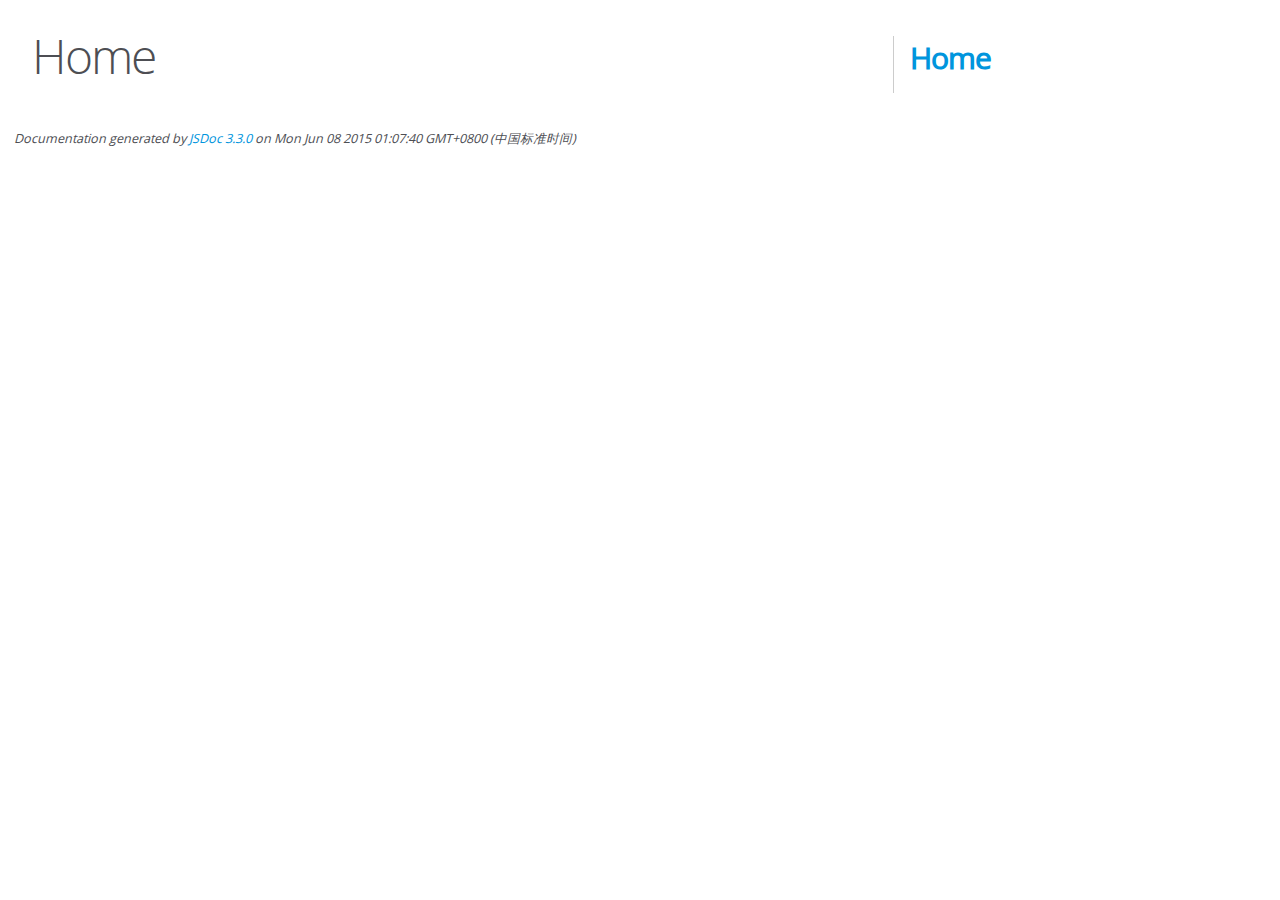
<file: src/main/resources/static/editormd/docs/index.html>
<!DOCTYPE html>
<html lang="en">
<head>
    <meta charset="utf-8">
    <title>JSDoc: Home</title>

    <script src="scripts/prettify/prettify.js"></script>
    <script src="scripts/prettify/lang-css.js"></script>
    <!--[if lt IE 9]>
    <script src="//html5shiv.googlecode.com/svn/trunk/html5.js"></script>
    <![endif]-->
    <link type="text/css" rel="stylesheet" href="styles/prettify-tomorrow.css">
    <link type="text/css" rel="stylesheet" href="styles/jsdoc-default.css">
</head>

<body>

<div id="main">

    <h1 class="page-title">Home</h1>


    <h3></h3>


</div>

<nav>
    <h2><a href="index.html">Home</a></h2>
</nav>

<br class="clear">

<footer>
    Documentation generated by <a href="https://github.com/jsdoc3/jsdoc">JSDoc 3.3.0</a> on Mon Jun 08 2015 01:07:40
    GMT+0800 (中国标准时间)
</footer>

<script> prettyPrint(); </script>
<script src="scripts/linenumber.js"></script>
</body>
</html>
</file>
<file: src/main/resources/static/editormd/docs/styles/prettify-tomorrow.css>
/* Tomorrow Theme */
/* Original theme - https://github.com/chriskempson/tomorrow-theme */
/* Pretty printing styles. Used with prettify.js. */
/* SPAN elements with the classes below are added by prettyprint. */
/* plain text */
.pln {
    color: #4d4d4c;
}

@media screen {
    /* string content */
    .str {
        color: #718c00;
    }

    /* a keyword */
    .kwd {
        color: #8959a8;
    }

    /* a comment */
    .com {
        color: #8e908c;
    }

    /* a type name */
    .typ {
        color: #4271ae;
    }

    /* a literal value */
    .lit {
        color: #f5871f;
    }

    /* punctuation */
    .pun {
        color: #4d4d4c;
    }

    /* lisp open bracket */
    .opn {
        color: #4d4d4c;
    }

    /* lisp close bracket */
    .clo {
        color: #4d4d4c;
    }

    /* a markup tag name */
    .tag {
        color: #c82829;
    }

    /* a markup attribute name */
    .atn {
        color: #f5871f;
    }

    /* a markup attribute value */
    .atv {
        color: #3e999f;
    }

    /* a declaration */
    .dec {
        color: #f5871f;
    }

    /* a variable name */
    .var {
        color: #c82829;
    }

    /* a function name */
    .fun {
        color: #4271ae;
    }
}

/* Use higher contrast and text-weight for printable form. */
@media print, projection {
    .str {
        color: #060;
    }

    .kwd {
        color: #006;
        font-weight: bold;
    }

    .com {
        color: #600;
        font-style: italic;
    }

    .typ {
        color: #404;
        font-weight: bold;
    }

    .lit {
        color: #044;
    }

    .pun, .opn, .clo {
        color: #440;
    }

    .tag {
        color: #006;
        font-weight: bold;
    }

    .atn {
        color: #404;
    }

    .atv {
        color: #060;
    }
}

/* Style */
/*
pre.prettyprint {
  background: white;
  font-family: Consolas, Monaco, 'Andale Mono', monospace;
  font-size: 12px;
  line-height: 1.5;
  border: 1px solid #ccc;
  padding: 10px; }
*/

/* Specify class=linenums on a pre to get line numbering */
ol.linenums {
    margin-top: 0;
    margin-bottom: 0;
}

/* IE indents via margin-left */
li.L0,
li.L1,
li.L2,
li.L3,
li.L4,
li.L5,
li.L6,
li.L7,
li.L8,
li.L9 {
    /* */
}

/* Alternate shading for lines */
li.L1,
li.L3,
li.L5,
li.L7,
li.L9 {
    /* */
}
</file>
<file: src/main/resources/static/editormd/docs/styles/jsdoc-default.css>
@font-face {
    font-family: 'Open Sans';
    font-weight: normal;
    font-style: normal;
    src: url('../fonts/OpenSans-Regular-webfont.eot');
    src: local('Open Sans'),
    local('OpenSans'),
    url('../fonts/OpenSans-Regular-webfont.eot?#iefix') format('embedded-opentype'),
    url('../fonts/OpenSans-Regular-webfont.woff') format('woff'),
    url('../fonts/OpenSans-Regular-webfont.svg#open_sansregular') format('svg');
}

@font-face {
    font-family: 'Open Sans Light';
    font-weight: normal;
    font-style: normal;
    src: url('../fonts/OpenSans-Light-webfont.eot');
    src: local('Open Sans Light'),
    local('OpenSans Light'),
    url('../fonts/OpenSans-Light-webfont.eot?#iefix') format('embedded-opentype'),
    url('../fonts/OpenSans-Light-webfont.woff') format('woff'),
    url('../fonts/OpenSans-Light-webfont.svg#open_sanslight') format('svg');
}

html {
    overflow: auto;
    background-color: #fff;
    font-size: 14px;
}

body {
    font-family: 'Open Sans', sans-serif;
    line-height: 1.5;
    color: #4d4e53;
    background-color: white;
}

a, a:visited, a:active {
    color: #0095dd;
    text-decoration: none;
}

a:hover {
    text-decoration: underline;
}

header {
    display: block;
    padding: 0px 4px;
}

tt, code, kbd, samp {
    font-family: Consolas, Monaco, 'Andale Mono', monospace;
}

.class-description {
    font-size: 130%;
    line-height: 140%;
    margin-bottom: 1em;
    margin-top: 1em;
}

.class-description:empty {
    margin: 0;
}

#main {
    float: left;
    width: 70%;
}

article dl {
    margin-bottom: 40px;
}

section {
    display: block;
    background-color: #fff;
    padding: 12px 24px;
    border-bottom: 1px solid #ccc;
    margin-right: 30px;
}

.variation {
    display: none;
}

.signature-attributes {
    font-size: 60%;
    color: #aaa;
    font-style: italic;
    font-weight: lighter;
}

nav {
    display: block;
    float: right;
    margin-top: 28px;
    width: 30%;
    box-sizing: border-box;
    border-left: 1px solid #ccc;
    padding-left: 16px;
}

nav ul {
    font-family: 'Lucida Grande', 'Lucida Sans Unicode', arial, sans-serif;
    font-size: 100%;
    line-height: 17px;
    padding: 0;
    margin: 0;
    list-style-type: none;
}

nav ul a, nav ul a:visited, nav ul a:active {
    font-family: Consolas, Monaco, 'Andale Mono', monospace;
    line-height: 18px;
    color: #4D4E53;
}

nav h3 {
    margin-top: 12px;
}

nav li {
    margin-top: 6px;
}

footer {
    display: block;
    padding: 6px;
    margin-top: 12px;
    font-style: italic;
    font-size: 90%;
}

h1, h2, h3, h4 {
    font-weight: 200;
    margin: 0;
}

h1 {
    font-family: 'Open Sans Light', sans-serif;
    font-size: 48px;
    letter-spacing: -2px;
    margin: 12px 24px 20px;
}

h2, h3 {
    font-size: 30px;
    font-weight: 700;
    letter-spacing: -1px;
    margin-bottom: 12px;
}

h4 {
    font-size: 18px;
    letter-spacing: -0.33px;
    margin-bottom: 12px;
    color: #4d4e53;
}

h5, .container-overview .subsection-title {
    font-size: 120%;
    font-weight: bold;
    letter-spacing: -0.01em;
    margin: 8px 0 3px 0;
}

h6 {
    font-size: 100%;
    letter-spacing: -0.01em;
    margin: 6px 0 3px 0;
    font-style: italic;
}

.ancestors {
    color: #999;
}

.ancestors a {
    color: #999 !important;
    text-decoration: none;
}

.clear {
    clear: both;
}

.important {
    font-weight: bold;
    color: #950B02;
}

.yes-def {
    text-indent: -1000px;
}

.type-signature {
    color: #aaa;
}

.name, .signature {
    font-family: Consolas, Monaco, 'Andale Mono', monospace;
}

.details {
    margin-top: 14px;
    border-left: 2px solid #DDD;
}

.details dt {
    width: 120px;
    float: left;
    padding-left: 10px;
    padding-top: 6px;
}

.details dd {
    margin-left: 70px;
}

.details ul {
    margin: 0;
}

.details ul {
    list-style-type: none;
}

.details li {
    margin-left: 30px;
    padding-top: 6px;
}

.details pre.prettyprint {
    margin: 0
}

.details .object-value {
    padding-top: 0;
}

.description {
    margin-bottom: 1em;
    margin-top: 1em;
}

.code-caption {
    font-style: italic;
    font-size: 107%;
    margin: 0;
}

.prettyprint {
    border: 1px solid #ddd;
    width: 80%;
    overflow: auto;
}

.prettyprint.source {
    width: inherit;
}

.prettyprint code {
    font-size: 100%;
    line-height: 18px;
    display: block;
    padding: 4px 12px;
    margin: 0;
    background-color: #fff;
    color: #4D4E53;
}

.prettyprint code span.line {
    display: inline-block;
}

.prettyprint.linenums {
    padding-left: 70px;
    -webkit-user-select: none;
    -moz-user-select: none;
    -ms-user-select: none;
    user-select: none;
}

.prettyprint.linenums ol {
    padding-left: 0;
}

.prettyprint.linenums li {
    border-left: 3px #ddd solid;
}

.prettyprint.linenums li.selected,
.prettyprint.linenums li.selected * {
    background-color: lightyellow;
}

.prettyprint.linenums li * {
    -webkit-user-select: text;
    -moz-user-select: text;
    -ms-user-select: text;
    user-select: text;
}

.params, .props {
    border-spacing: 0;
    border: 0;
    border-collapse: collapse;
}

.params .name, .props .name, .name code {
    color: #4D4E53;
    font-family: Consolas, Monaco, 'Andale Mono', monospace;
    font-size: 100%;
}

.params td, .params th, .props td, .props th {
    border: 1px solid #ddd;
    margin: 0px;
    text-align: left;
    vertical-align: top;
    padding: 4px 6px;
    display: table-cell;
}

.params thead tr, .props thead tr {
    background-color: #ddd;
    font-weight: bold;
}

.params .params thead tr, .props .props thead tr {
    background-color: #fff;
    font-weight: bold;
}

.params th, .props th {
    border-right: 1px solid #aaa;
}

.params thead .last, .props thead .last {
    border-right: 1px solid #ddd;
}

.params td.description > p:first-child,
.props td.description > p:first-child {
    margin-top: 0;
    padding-top: 0;
}

.params td.description > p:last-child,
.props td.description > p:last-child {
    margin-bottom: 0;
    padding-bottom: 0;
}

.disabled {
    color: #454545;
}
</file>
